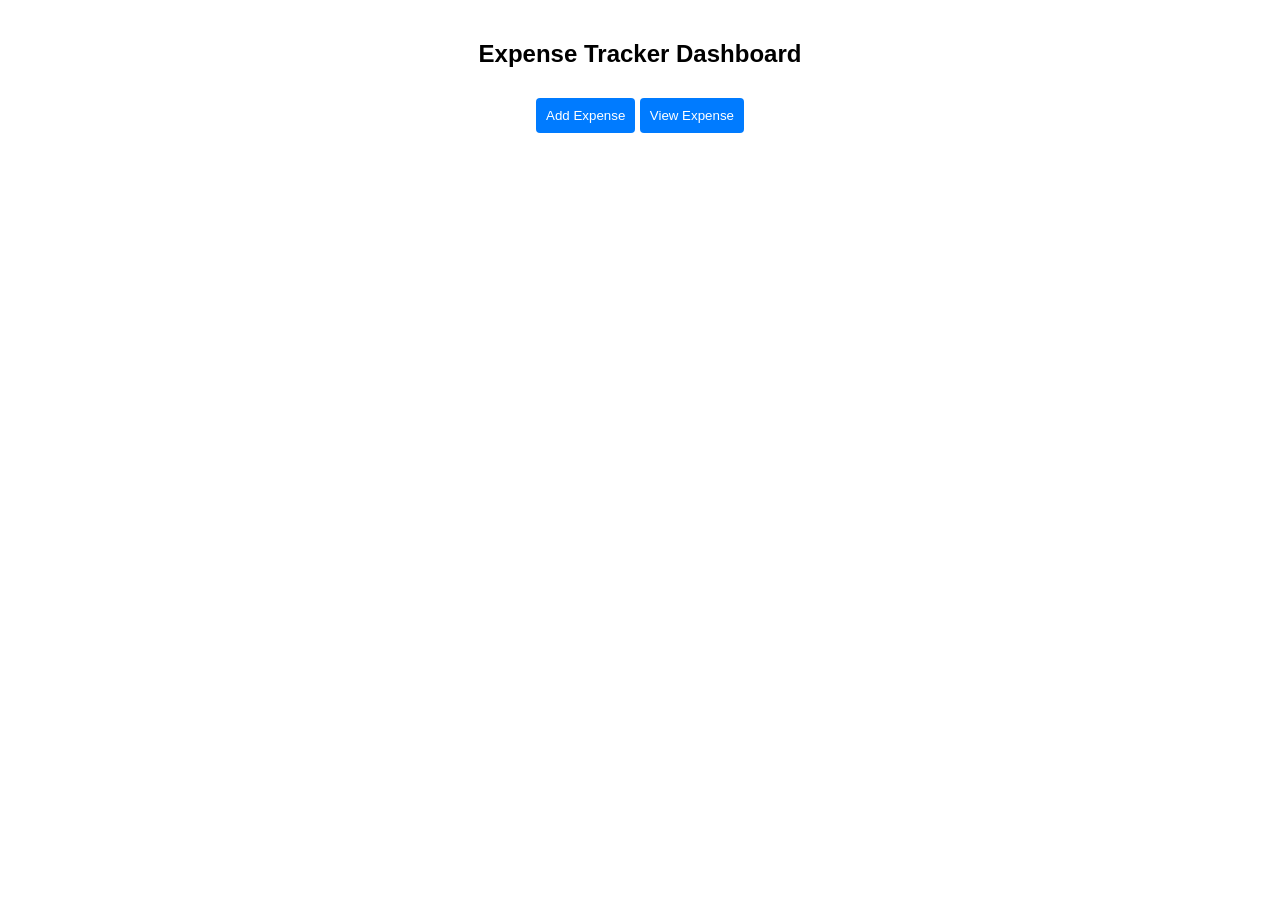
<file: ExpenseTrack/ExpenseTracker/ExpenseTracker/target/classes/templates/home.html>
<!DOCTYPE html>
<html lang="en">
<head>
    <meta charset="UTF-8">
    <meta name="viewport" content="width=device-width, initial-scale=1.0">
    <title>Expense Tracker Dashboard</title>
    <style>
        body {
            font-family: Arial, sans-serif;
            margin: 20px;
        }

        h2 {
            text-align: center;
        }

        .container {
            display: flex;
            flex-direction: column;
            align-items: center;
        }

        .dashboard {
            border: 1px solid #ccc;
            padding: 20px;
            width: 80%;
            box-shadow: 2px 2px 10px rgba(0, 0, 0, 0.1);
            display: none; /* Hide all sections by default */
        }

        .dashboard.active {
            display: block; /* Show section when active */
        }

        .form-group {
            display: flex;
            flex-direction: column;
            margin-bottom: 10px;
        }

        label {
            margin-bottom: 5px;
        }

        input,
        select {
            padding: 8px;
            width: 100%;
            border: 1px solid #ccc;
            border-radius: 4px;
        }

        table {
            width: 100%;
            border-collapse: collapse;
            margin-top: 20px;
        }

        th,
        td {
            border: 1px solid #ccc;
            padding: 10px;
            text-align: center;
        }

        th {
            background-color: #f0f0f0;
        }

        .total-expenses {
            text-align: right;
            font-weight: bold;
            margin-top: 20px;
        }

        .btn {
            background-color: #007bff;
            color: white;
            padding: 10px;
            border: none;
            border-radius: 4px;
            cursor: pointer;
            margin-top: 10px;
        }

        .btn:hover {
            background-color: #0056b3;
        }

        .search-section {
            margin-top: 20px;
            border: 1px solid #ccc;
            padding: 15px;
            border-radius: 4px;
            background-color: #f9f9f9;
        }

        .search-group {
            display: flex;
            flex-wrap: wrap;
            gap: 20px;
            margin-bottom: 10px;
        }

        .search-group .form-group {
            flex: 1;
            min-width: 200px;
        }
    </style>
</head>
<body>
    <div class="container">
        <h2>Expense Tracker Dashboard</h2>

        <!-- Main Page with Buttons -->
        <div id="mainPage">
            <button class="btn" onclick="showAddExpense()">Add Expense</button>
            <button class="btn" onclick="showViewExpense()">View Expense</button>
        </div>

        <!-- Add Expense Section -->
        <div id="addExpenseSection" class="dashboard">
            <h3>Add Expense</h3>
            <div class="form-group">
                <label for="expenseName">Expense Name:</label>
                <input type="text" id="expenseName" placeholder="Enter Expense Name" />
            </div>

            <div class="form-group">
                <label for="expenseCategory">Expense Category:</label>
                <select id="expenseCategory">
                    <option value="Food">Food</option>
                    <option value="Travel">Travel</option>
                    <option value="Hotels">Hotels</option>
                    <option value="Rent">Rent</option>
                    <option value="Groceries">Groceries</option>
                    <option value="Bills">Bills</option>
                    <option value="Shopping">Shopping</option>
                    <option value="Essentials">Essentials</option>
                    <option value="Electronics">Electronics</option>
                    <option value="Internet">Internet</option>
                    <option value="Taxes">Taxes</option>
                    <option value="Parties">Parties</option>
                </select>
            </div>

            <div class="form-group">
                <label for="amount">Amount (₹):</label>
                <input type="number" id="amount" placeholder="Enter Amount in ₹" />
            </div>

            <div class="form-group">
                <label for="date">Date:</label>
                <input type="date" id="date" />
            </div>

            <button class="btn" onclick="addExpense()">Add Expense</button>
            <button class="btn" onclick="backToMainPage()">Back to Main Page</button>
        </div>

        <!-- View Expense Section -->
        <div id="viewExpenseSection" class="dashboard">
            <h3>View Expenses</h3>
            <div class="search-section">
                <h4>Search & Filter</h4>
                <div class="search-group">
                    <div class="form-group">
                        <label for="searchName">Search by Expense Name:</label>
                        <input type="text" id="searchName" placeholder="Enter Expense Name" oninput="applyFilters()" />
                    </div>

                    <div class="form-group">
                        <label for="searchDate">Search by Date:</label>
                        <input type="date" id="searchDate" onchange="applyFilters()" />
                    </div>

                    <div class="form-group">
                        <label for="searchMonth">Search by Month:</label>
                        <input type="month" id="searchMonth" onchange="applyFilters()" />
                    </div>

                    <div class="form-group">
                        <label for="searchCategory">Search by Category:</label>
                        <select id="searchCategory" onchange="applyFilters()">
                            <option value="">All Categories</option>
                            <option value="Food">Food</option>
                            <option value="Travel">Travel</option>
                            <option value="Hotels">Hotels</option>
                            <option value="Rent">Rent</option>
                            <option value="Groceries">Groceries</option>
                            <option value="Bills">Bills</option>
                            <option value="Shopping">Shopping</option>
                            <option value="Essentials">Essentials</option>
                            <option value="Electronics">Electronics</option>
                            <option value="Internet">Internet</option>
                            <option value="Taxes">Taxes</option>
                            <option value="Parties">Parties</option>
                        </select>
                    </div>
                </div>

                <table id="expensesTable">
                    <thead>
                        <tr>
                            <th>Sr. No.</th>
                            <th>Expense Category</th>
                            <th>Expense Name</th>
                            <th>Amount (₹)</th>
                            <th>Date</th>
                        </tr>
                    </thead>
                    <tbody>
                        <!-- Dynamic content will go here -->
                    </tbody>
                </table>

                <div class="total-expenses" id="totalAmount">Total Amount: ₹0.00</div>
            </div>

            <button class="btn" onclick="clearFilters()">Clear Filters</button>
            <button class="btn" onclick="backToMainPage()">Back to Main Page</button>
        </div>
    </div>

    <script>
        let expenses = [];
        let totalAmount = 0;

        function showAddExpense() {
            // Hide Main Page, show Add Expense Section
            document.getElementById("mainPage").style.display = "none";
            document.getElementById("addExpenseSection").classList.add("active");
            document.getElementById("viewExpenseSection").classList.remove("active");
        }

        function showViewExpense() {
            // Hide Main Page, show View Expense Section
            document.getElementById("mainPage").style.display = "none";
            document.getElementById("viewExpenseSection").classList.add("active");
            document.getElementById("addExpenseSection").classList.remove("active");
            updateExpensesTable(expenses);
        }

        function backToMainPage() {
            // Show Main Page and hide both sections
            document.getElementById("mainPage").style.display = "block";
            document.getElementById("addExpenseSection").classList.remove("active");
            document.getElementById("viewExpenseSection").classList.remove("active");
        }

        function addExpense() {
            const expenseName = document.getElementById("expenseName").value.trim();
            const expenseCategory = document.getElementById("expenseCategory").value;
            const amountValue = document.getElementById("amount").value;
            const amount = parseFloat(amountValue);
            const date = document.getElementById("date").value;

            if (expenseName && expenseCategory && amountValue && !isNaN(amount) && date) {
                const expense = {
                    id: expenses.length + 1,
                    name: expenseName,
                    category: expenseCategory,
                    amount: amount,
                    date: date,
                };

                expenses.push(expense);
                totalAmount += amount;

                updateExpensesTable(expenses);
                clearForm();
            } else {
                alert("Please fill all fields correctly.");
            }
        }

        function updateExpensesTable(filteredExpenses) {
            const tbody = document.querySelector("#expensesTable tbody");
            tbody.innerHTML = "";

            filteredExpenses.forEach((expense, index) => {
                const row = document.createElement("tr");
                row.innerHTML = `
                    <td>${index + 1}</td>
                    <td>${expense.category}</td>
                    <td>${expense.name}</td>
                    <td>₹${expense.amount}</td>
                    <td>${expense.date}</td>
                `;
                tbody.appendChild(row);
            });

            document.getElementById("totalAmount").innerText = `Total Amount: ₹${totalAmount.toFixed(2)}`;
        }

        function clearForm() {
            document.getElementById("expenseName").value = "";
            document.getElementById("expenseCategory").value = "Food";
            document.getElementById("amount").value = "";
            document.getElementById("date").value = "";
        }

        function applyFilters() {
            const searchName = document.getElementById("searchName").value.toLowerCase();
            const searchDate = document.getElementById("searchDate").value;
            const searchMonth = document.getElementById("searchMonth").value;
            const searchCategory = document.getElementById("searchCategory").value;

            let filteredExpenses = expenses;

            if (searchName) {
                filteredExpenses = filteredExpenses.filter(expense =>
                    expense.name.toLowerCase().includes(searchName)
                );
            }

            if (searchDate) {
                filteredExpenses = filteredExpenses.filter(expense =>
                    expense.date === searchDate
                );
            }

            if (searchMonth) {
                filteredExpenses = filteredExpenses.filter(expense =>
                    expense.date.startsWith(searchMonth)
                );
            }

            if (searchCategory) {
                filteredExpenses = filteredExpenses.filter(expense =>
                    expense.category === searchCategory
                );
            }

            updateExpensesTable(filteredExpenses);
        }

        function clearFilters() {
            document.getElementById("searchName").value = "";
            document.getElementById("searchDate").value = "";
            document.getElementById("searchMonth").value = "";
            document.getElementById("searchCategory").value = "";

            updateExpensesTable(expenses);
        }
    </script>
</body>
</html>
</file>
